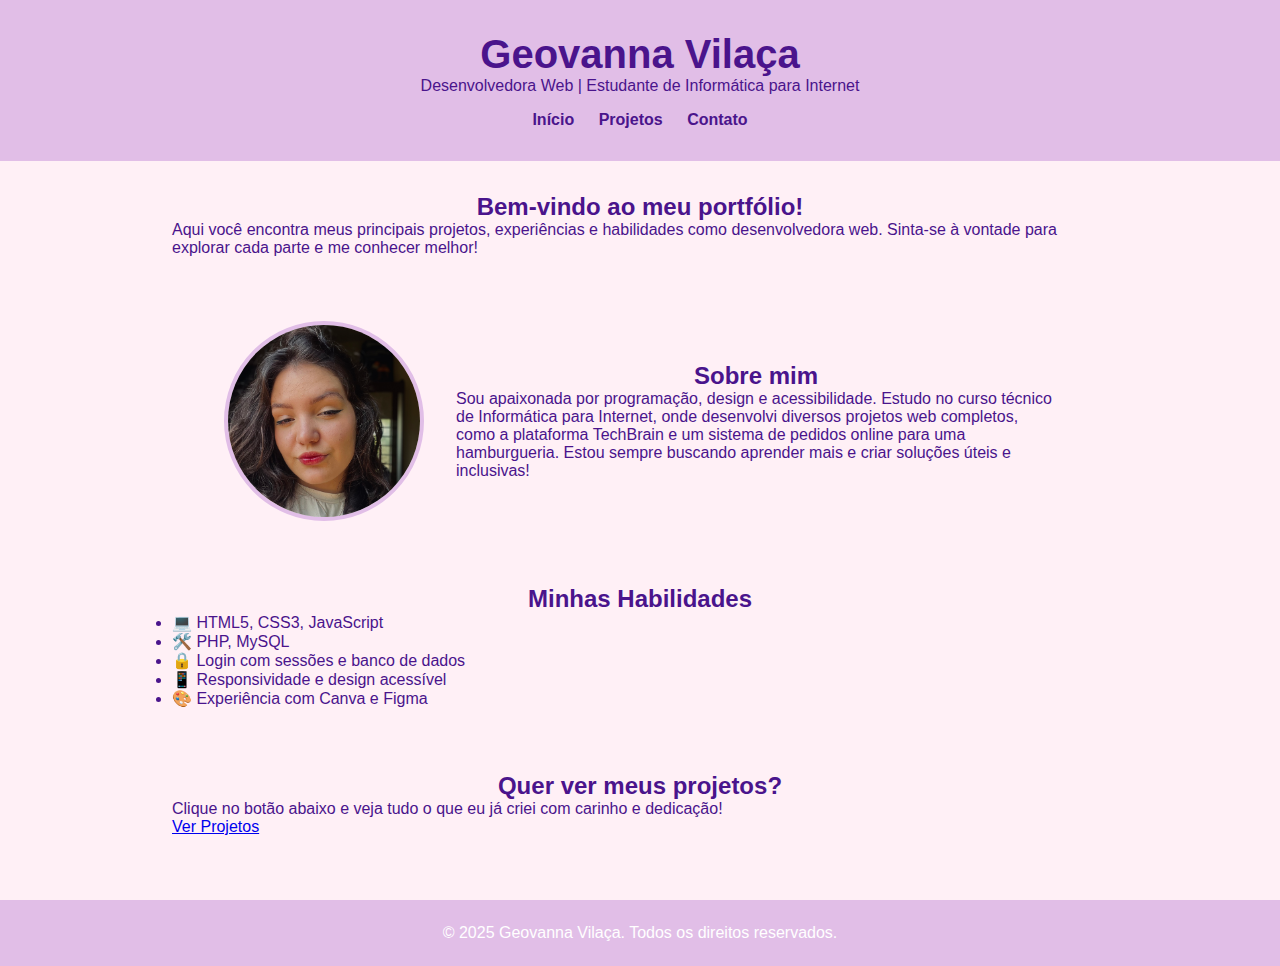
<file: Portifolio - Geovanna/index.html>
<!DOCTYPE html>
<html lang="pt-br">
<head>
  <meta charset="UTF-8" />
  <meta name="viewport" content="width=device-width, initial-scale=1.0" />
  <title>Geovanna Vilaça</title>
  <link rel="stylesheet" href="style.css" />
</head>
<body>
  <div class="content-wrapper">
    <header>
      <h1>Geovanna Vilaça</h1>
      <p>Desenvolvedora Web | Estudante de Informática para Internet</p>
      <nav>
        <a href="index.html">Início</a>
        <a href="projetos.html">Projetos</a>
        <a href="contato.html">Contato</a>
      </nav>
    </header>

    <section id="destaque">
      <h2>Bem-vindo ao meu portfólio!</h2>
      <p>Aqui você encontra meus principais projetos, experiências e habilidades como desenvolvedora web. Sinta-se à vontade para explorar cada parte e me conhecer melhor!</p>
    </section>

    <section id="sobre">
      <img src="GeovannaViveiros.jpeg" alt="Foto de Geovanna" />
      <div class="texto">
        <h2>Sobre mim</h2>
        <p>Sou apaixonada por programação, design e acessibilidade. Estudo no curso técnico de Informática para Internet, onde desenvolvi diversos projetos web completos, como a plataforma TechBrain e um sistema de pedidos online para uma hamburgueria. Estou sempre buscando aprender mais e criar soluções úteis e inclusivas!</p>
      </div>
    </section>

    <section id="habilidades">
      <h2>Minhas Habilidades</h2>
      <ul>
        <li>💻 HTML5, CSS3, JavaScript</li>
        <li>🛠️ PHP, MySQL</li>
        <li>🔒 Login com sessões e banco de dados</li>
        <li>📱 Responsividade e design acessível</li>
        <li>🎨 Experiência com Canva e Figma</li>
      </ul>
    </section>

    <section id="chamada">
      <h2>Quer ver meus projetos?</h2>
      <p>Clique no botão abaixo e veja tudo o que eu já criei com carinho e dedicação!</p>
      <a class="botao-ver" href="projetos.html">Ver Projetos</a>
    </section>
  </div>

  <footer>
    <p>© 2025 Geovanna Vilaça. Todos os direitos reservados.</p>
  </footer>
</body>
</html>
</file>
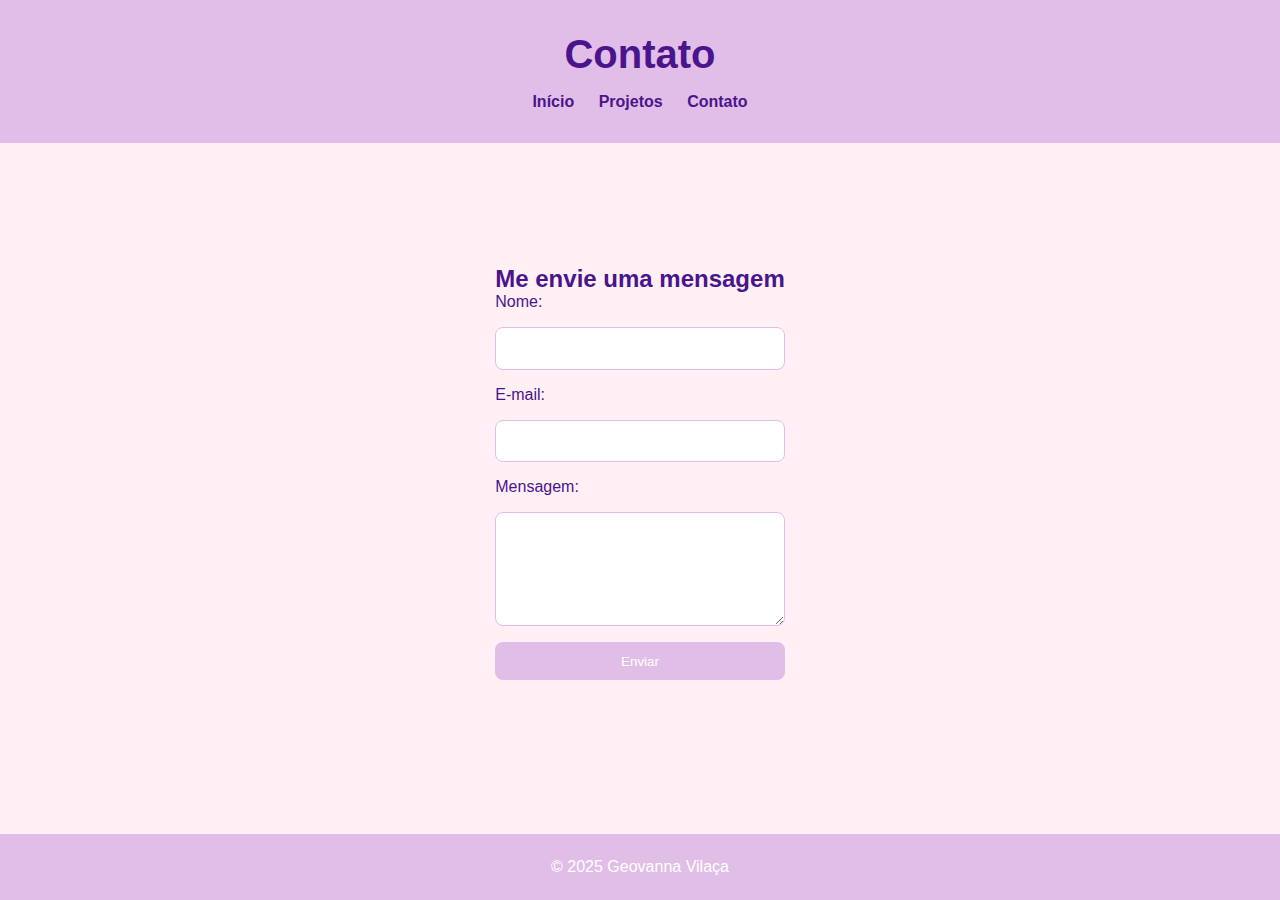
<file: contato.html>
<!DOCTYPE html>
<html lang="pt-br">
<head>
  <meta charset="UTF-8" />
  <meta name="viewport" content="width=device-width, initial-scale=1.0" />
  <title>Contato - Geovanna</title>
</head>
<style>
    :root {
    --rosa: #fce4ec;
    --lilas: #e1bee7;
    --texto: #4a148c;
    --fundo: #fff0f6;
  }
  
  * {
    margin: 0;
    padding: 0;
    box-sizing: border-box;
    font-family: 'Segoe UI', sans-serif;
  }
  
  html, body {
    height: 100%;
    margin: 0;
    padding: 0;
  }
  
  body {
    display: flex;
    flex-direction: column;
    min-height: 100vh;
    background-color: var(--fundo);
    color: var(--texto);
  }
  
  .content-wrapper {
    flex: 1;
  }

  h2 {
    text-align: center;
  }
  
  header {
    background-color: var(--lilas);
    text-align: center;
    padding: 2rem 1rem;
  }
  
  header h1 {
    font-size: 2.5rem;
  }
  
  nav {
    margin-top: 1rem;
  }
  
  nav a {
    margin: 0 10px;
    color: var(--texto);
    text-decoration: none;
    font-weight: bold;
  }
  
  section {
    padding: 2rem;
    max-width: 1000px;
    margin: auto;
  }
  
  #sobre {
    display: flex;
    flex-wrap: wrap;
    gap: 2rem;
    align-items: center;
    justify-content: center;
  }
  
  #sobre img {
    width: 200px;
    height: 200px;
    object-fit: cover;
    border-radius: 50%;
    border: 4px solid var(--lilas);
  }
  
  .texto {
    max-width: 600px;
  }
  
  .projetos {
    display: grid;
    grid-template-columns: repeat(auto-fit, minmax(250px, 1fr));
    gap: 1.5rem;
  }
  
  .projeto {
    background-color: white;
    border: 2px solid var(--rosa);
    padding: 1.2rem;
    border-radius: 10px;
    box-shadow: 0 5px 10px rgba(0,0,0,0.05);
  }
  
  .projeto h3 {
    margin-bottom: 0.5rem;
  }
  
  .projeto a {
    display: inline-block;
    margin-top: 0.5rem;
    padding: 0.4rem 1rem;
    background: var(--lilas);
    color: #fff;
    border-radius: 6px;
    text-decoration: none;
  }
  
  .projeto a:hover {
    background: #ce93d8;
  }
  
  .contato form {
    display: flex;
    flex-direction: column;
    gap: 1rem;
    max-width: 500px;
    margin: auto;
  }
  
  .contato input, .contato textarea {
    padding: 0.7rem;
    border: 1px solid var(--lilas);
    border-radius: 8px;
    font-size: 1rem;
  }
  
  .contato button {
    padding: 0.7rem;
    background-color: var(--lilas);
    color: white;
    border: none;
    border-radius: 8px;
    cursor: pointer;
  }
  
  .contato button:hover {
    background-color: #ba68c8;
  }
  
  footer {
    background-color: var(--lilas);
    text-align: center;
    color: white;
    padding: 1.5rem;
    margin-top: 2rem;
  }
  
</style>
<body>
  <header>
    <h1>Contato</h1>
    <nav>
      <a href="index.html">Início</a>
      <a href="projetos.html">Projetos</a>
      <a href="contato.html">Contato</a>
    </nav>
  </header>

  <section class="contato">
    <h2>Me envie uma mensagem</h2>
    <form action="mailto:seuemail@exemplo.com" method="POST">
      <label for="nome">Nome:</label>
      <input type="text" name="nome" required>

      <label for="email">E-mail:</label>
      <input type="email" name="email" required>

      <label for="mensagem">Mensagem:</label>
      <textarea name="mensagem" rows="5" required></textarea>

      <button type="submit">Enviar</button>
    </form>
  </section>

  <footer>
    <p>© 2025 Geovanna Vilaça</p>
  </footer>
</body>
</html>
</file>
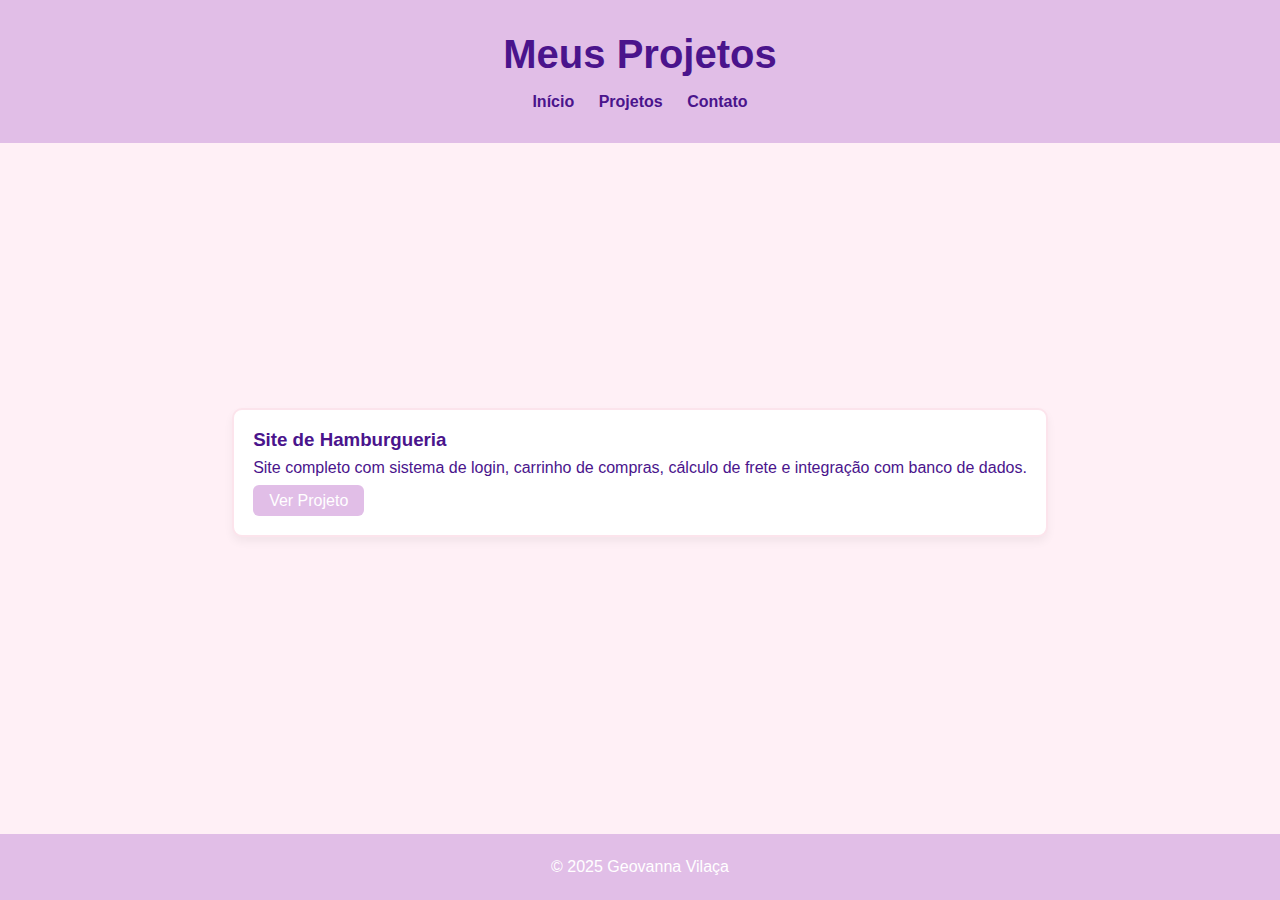
<file: Projetos.html>
<!DOCTYPE html>
<html lang="pt-br">
<head>
  <meta charset="UTF-8" />
  <meta name="viewport" content="width=device-width, initial-scale=1.0" />
  <title>Projetos - Geovanna</title>
</head>
<style>
    :root {
    --rosa: #fce4ec;
    --lilas: #e1bee7;
    --texto: #4a148c;
    --fundo: #fff0f6;
  }
  
  * {
    margin: 0;
    padding: 0;
    box-sizing: border-box;
    font-family: 'Segoe UI', sans-serif;
  }
  
  html, body {
    height: 100%;
    margin: 0;
    padding: 0;
  }
  
  body {
    display: flex;
    flex-direction: column;
    min-height: 100vh;
    background-color: var(--fundo);
    color: var(--texto);
  }
  
  .content-wrapper {
    flex: 1;
  }

  h2 {
    text-align: center;
  }
  
  header {
    background-color: var(--lilas);
    text-align: center;
    padding: 2rem 1rem;
  }
  
  header h1 {
    font-size: 2.5rem;
  }
  
  nav {
    margin-top: 1rem;
  }
  
  nav a {
    margin: 0 10px;
    color: var(--texto);
    text-decoration: none;
    font-weight: bold;
  }
  
  section {
    padding: 2rem;
    max-width: 1000px;
    margin: auto;
  }
  
  #sobre {
    display: flex;
    flex-wrap: wrap;
    gap: 2rem;
    align-items: center;
    justify-content: center;
  }
  
  #sobre img {
    width: 200px;
    height: 200px;
    object-fit: cover;
    border-radius: 50%;
    border: 4px solid var(--lilas);
  }
  
  .texto {
    max-width: 600px;
  }
  
  .projetos {
    display: grid;
    grid-template-columns: repeat(auto-fit, minmax(250px, 1fr));
    gap: 1.5rem;
  }
  
  .projeto {
    background-color: white;
    border: 2px solid var(--rosa);
    padding: 1.2rem;
    border-radius: 10px;
    box-shadow: 0 5px 10px rgba(0,0,0,0.05);
  }
  
  .projeto h3 {
    margin-bottom: 0.5rem;
  }
  
  .projeto a {
    display: inline-block;
    margin-top: 0.5rem;
    padding: 0.4rem 1rem;
    background: var(--lilas);
    color: #fff;
    border-radius: 6px;
    text-decoration: none;
  }
  
  .projeto a:hover {
    background: #ce93d8;
  }
  
  .contato form {
    display: flex;
    flex-direction: column;
    gap: 1rem;
    max-width: 500px;
    margin: auto;
  }
  
  .contato input, .contato textarea {
    padding: 0.7rem;
    border: 1px solid var(--lilas);
    border-radius: 8px;
    font-size: 1rem;
  }
  
  .contato button {
    padding: 0.7rem;
    background-color: var(--lilas);
    color: white;
    border: none;
    border-radius: 8px;
    cursor: pointer;
  }
  
  .contato button:hover {
    background-color: #ba68c8;
  }
  
  footer {
    background-color: var(--lilas);
    text-align: center;
    color: white;
    padding: 1.5rem;
    margin-top: 2rem;
  }
  
</style>
<body>
  <header>
    <h1>Meus Projetos</h1>
    <nav>
      <a href="index.html">Início</a>
      <a href="projetos.html">Projetos</a>
      <a href="contato.html">Contato</a>
    </nav>
  </header>

  <section class="projetos">

    <div class="projeto">
      <h3>Site de Hamburgueria</h3>
      <p>Site completo com sistema de login, carrinho de compras, cálculo de frete e integração com banco de dados.</p>
      <a href="https://topburguers.netlify.app/" target="_blank">Ver Projeto</a>
    </div>

  </section>

  <footer>
    <p>© 2025 Geovanna Vilaça</p>
  </footer>
</body>
</html>
</file>
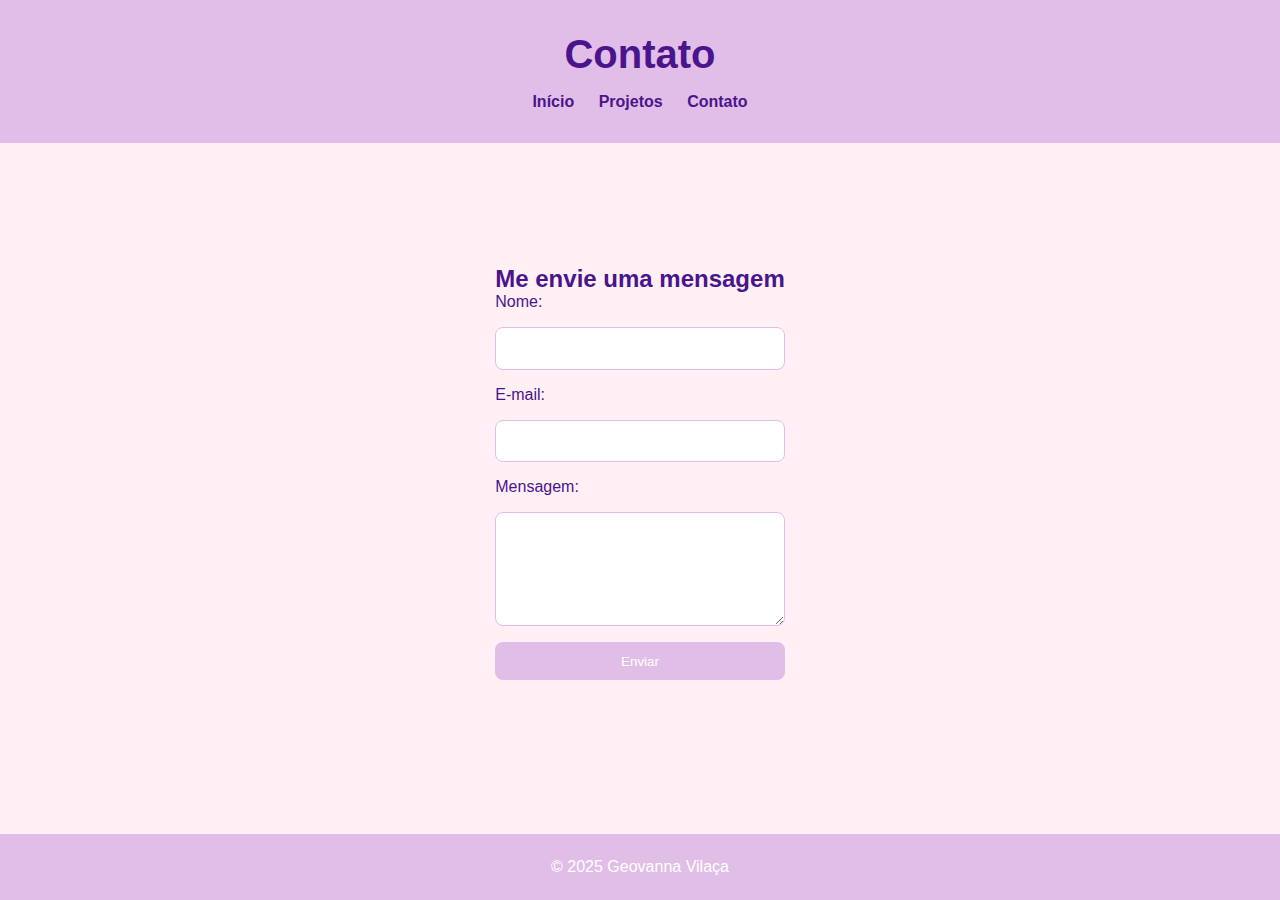
<file: Portifolio - Geovanna/contato.html>
<!DOCTYPE html>
<html lang="pt-br">
<head>
  <meta charset="UTF-8" />
  <meta name="viewport" content="width=device-width, initial-scale=1.0" />
  <title>Contato - Geovanna</title>
  <link rel="stylesheet" href="style.css" />
</head>
<body>
  <header>
    <h1>Contato</h1>
    <nav>
      <a href="index.html">Início</a>
      <a href="projetos.html">Projetos</a>
      <a href="contato.html">Contato</a>
    </nav>
  </header>

  <section class="contato">
    <h2>Me envie uma mensagem</h2>
    <form action="mailto:seuemail@exemplo.com" method="POST">
      <label for="nome">Nome:</label>
      <input type="text" name="nome" required>

      <label for="email">E-mail:</label>
      <input type="email" name="email" required>

      <label for="mensagem">Mensagem:</label>
      <textarea name="mensagem" rows="5" required></textarea>

      <button type="submit">Enviar</button>
    </form>
  </section>

  <footer>
    <p>© 2025 Geovanna Vilaça</p>
  </footer>
</body>
</html>
</file>
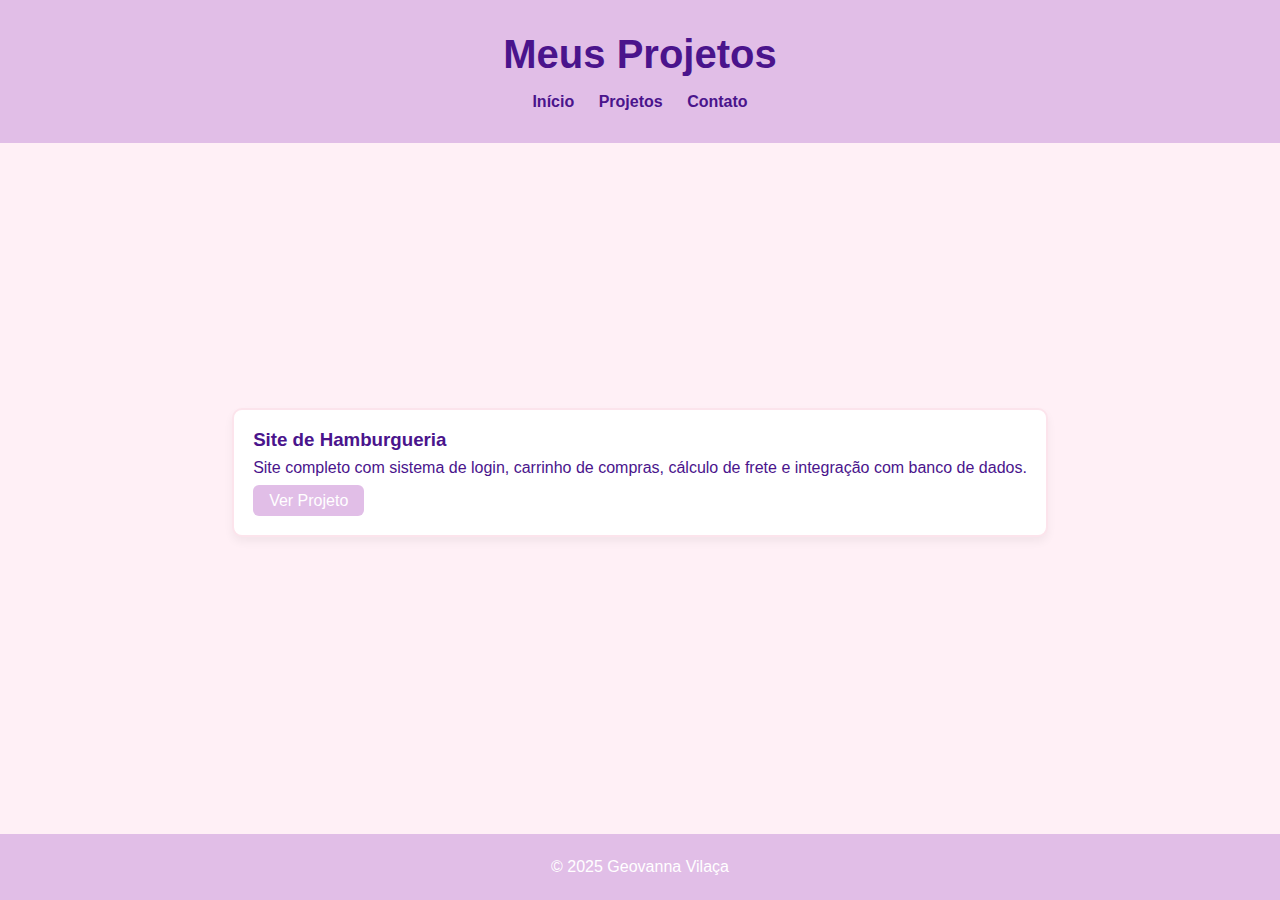
<file: Portifolio - Geovanna/Projetos.html>
<!DOCTYPE html>
<html lang="pt-br">
<head>
  <meta charset="UTF-8" />
  <meta name="viewport" content="width=device-width, initial-scale=1.0" />
  <title>Projetos - Geovanna</title>
  <link rel="stylesheet" href="style.css" />
</head>
<body>
  <header>
    <h1>Meus Projetos</h1>
    <nav>
      <a href="index.html">Início</a>
      <a href="projetos.html">Projetos</a>
      <a href="contato.html">Contato</a>
    </nav>
  </header>

  <section class="projetos">

    <div class="projeto">
      <h3>Site de Hamburgueria</h3>
      <p>Site completo com sistema de login, carrinho de compras, cálculo de frete e integração com banco de dados.</p>
      <a href="https://topburguers.netlify.app/" target="_blank">Ver Projeto</a>
    </div>
    
  </section>

  <footer>
    <p>© 2025 Geovanna Vilaça</p>
  </footer>
</body>
</html>
</file>
<file: Portifolio - Geovanna/style.css>
:root {
    --rosa: #fce4ec;
    --lilas: #e1bee7;
    --texto: #4a148c;
    --fundo: #fff0f6;
  }
  
  * {
    margin: 0;
    padding: 0;
    box-sizing: border-box;
    font-family: 'Segoe UI', sans-serif;
  }
  
  html, body {
    height: 100%;
    margin: 0;
    padding: 0;
  }
  
  body {
    display: flex;
    flex-direction: column;
    min-height: 100vh;
    background-color: var(--fundo);
    color: var(--texto);
  }
  
  .content-wrapper {
    flex: 1;
  }

  h2 {
    text-align: center;
  }
  
  header {
    background-color: var(--lilas);
    text-align: center;
    padding: 2rem 1rem;
  }
  
  header h1 {
    font-size: 2.5rem;
  }
  
  nav {
    margin-top: 1rem;
  }
  
  nav a {
    margin: 0 10px;
    color: var(--texto);
    text-decoration: none;
    font-weight: bold;
  }
  
  section {
    padding: 2rem;
    max-width: 1000px;
    margin: auto;
  }
  
  #sobre {
    display: flex;
    flex-wrap: wrap;
    gap: 2rem;
    align-items: center;
    justify-content: center;
  }
  
  #sobre img {
    width: 200px;
    height: 200px;
    object-fit: cover;
    border-radius: 50%;
    border: 4px solid var(--lilas);
  }
  
  .texto {
    max-width: 600px;
  }
  
  .projetos {
    display: grid;
    grid-template-columns: repeat(auto-fit, minmax(250px, 1fr));
    gap: 1.5rem;
  }
  
  .projeto {
    background-color: white;
    border: 2px solid var(--rosa);
    padding: 1.2rem;
    border-radius: 10px;
    box-shadow: 0 5px 10px rgba(0,0,0,0.05);
  }
  
  .projeto h3 {
    margin-bottom: 0.5rem;
  }
  
  .projeto a {
    display: inline-block;
    margin-top: 0.5rem;
    padding: 0.4rem 1rem;
    background: var(--lilas);
    color: #fff;
    border-radius: 6px;
    text-decoration: none;
  }
  
  .projeto a:hover {
    background: #ce93d8;
  }
  
  .contato form {
    display: flex;
    flex-direction: column;
    gap: 1rem;
    max-width: 500px;
    margin: auto;
  }
  
  .contato input, .contato textarea {
    padding: 0.7rem;
    border: 1px solid var(--lilas);
    border-radius: 8px;
    font-size: 1rem;
  }
  
  .contato button {
    padding: 0.7rem;
    background-color: var(--lilas);
    color: white;
    border: none;
    border-radius: 8px;
    cursor: pointer;
  }
  
  .contato button:hover {
    background-color: #ba68c8;
  }
  
  footer {
    background-color: var(--lilas);
    text-align: center;
    color: white;
    padding: 1.5rem;
    margin-top: 2rem;
  }
</file>
